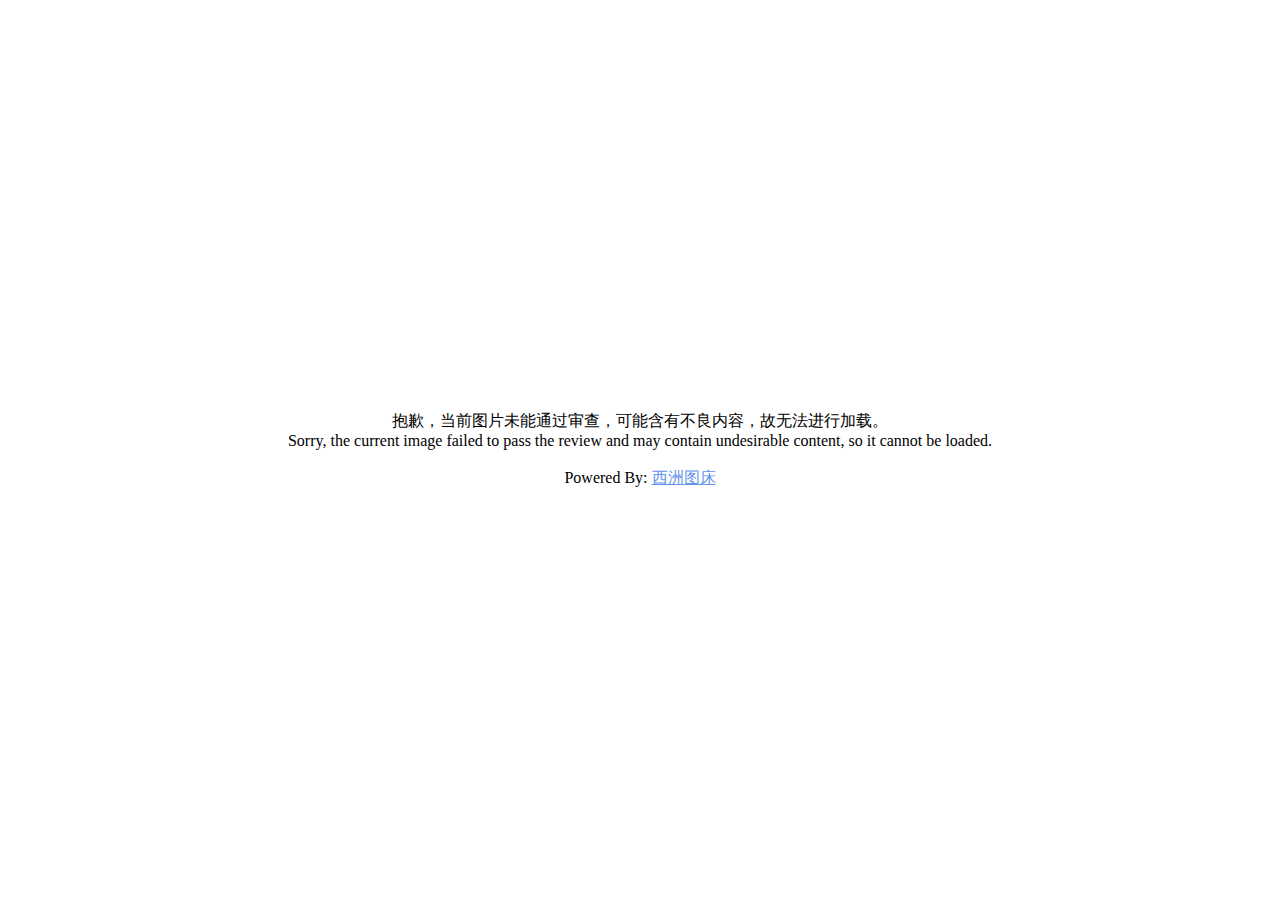
<file: block-img.html>
<!DOCTYPE html>
<html class="no-js" lang="en-US" style="
    height: 100%;
">
<head>
<title>SORRY！您的图片未能过审！ | 西洲图床（pic.xzmon.link）</title>
<meta charset="UTF-8">
<meta http-equiv="Content-Type" content="text/html; charset=UTF-8">
<meta http-equiv="X-UA-Compatible" content="IE=Edge">
<meta name="robots" content="noindex, nofollow">
<meta name="viewport" content="width=device-width,initial-scale=1">
<style>body{margin:0;padding:0}</style>


</head>
<body style="
    height: 100%;
">
    <div style="display: flex;flex-direction: column;align-content: center;justify-content: center;align-items: center;height: 100%;text-align: center;">
<div>
    抱歉，当前图片未能通过审查，可能含有不良内容，故无法进行加载。
    <br>
    Sorry, the current image failed to pass the review and may contain undesirable content, so it cannot be loaded.
</div>
<br>
<div>Powered By: <span><a style="
    color: cornflowerblue;"
    href="https://pic.200246.xyz">西洲图床</a></span></div>
</div>


</body></html>
</file>
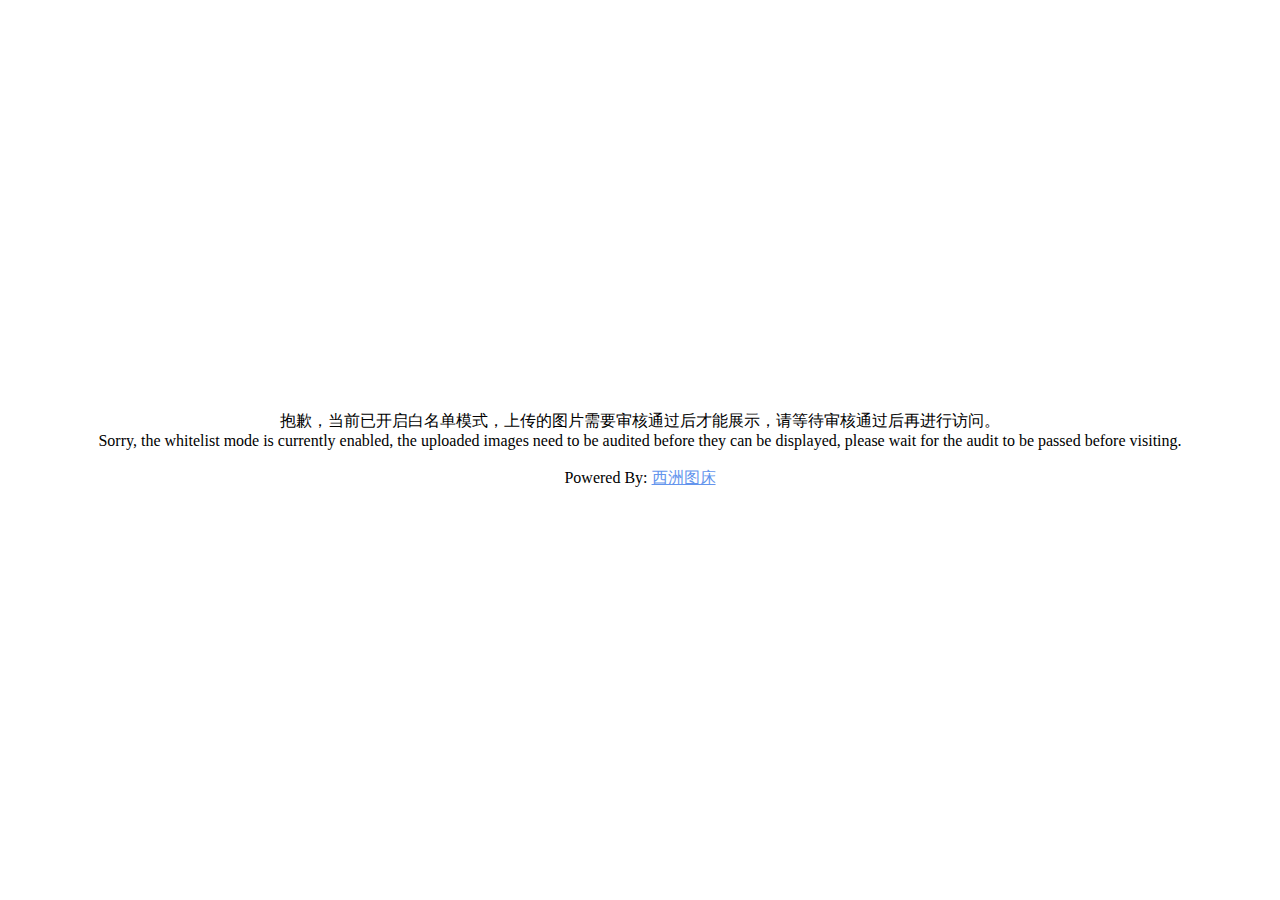
<file: whitelist-on.html>
<!DOCTYPE html>
<html class="no-js" lang="en-US" style="
    height: 100%;
">
<head>
<title>WhiteList Mode is ON| 西洲图床-Image</title>
<meta charset="UTF-8">
<meta http-equiv="Content-Type" content="text/html; charset=UTF-8">
<meta http-equiv="X-UA-Compatible" content="IE=Edge">
<meta name="robots" content="noindex, nofollow">
<meta name="viewport" content="width=device-width,initial-scale=1">
<style>body{margin:0;padding:0}</style>


</head>
<body style="
    height: 100%;
">
    <div style="display: flex;flex-direction: column;align-content: center;justify-content: center;align-items: center;height: 100%;text-align: center;">
<div>
    抱歉，当前已开启白名单模式，上传的图片需要审核通过后才能展示，请等待审核通过后再进行访问。
    <br>
    Sorry, the whitelist mode is currently enabled, the uploaded images need to be audited before they can be displayed, please wait for the audit to be passed before visiting.
</div>
<br>
<div>Powered By: <span><a style="
    color: cornflowerblue;"
    href="https://pic.200246.xyz/">西洲图床</a></span></div>
</div>


</body></html>
</file>
